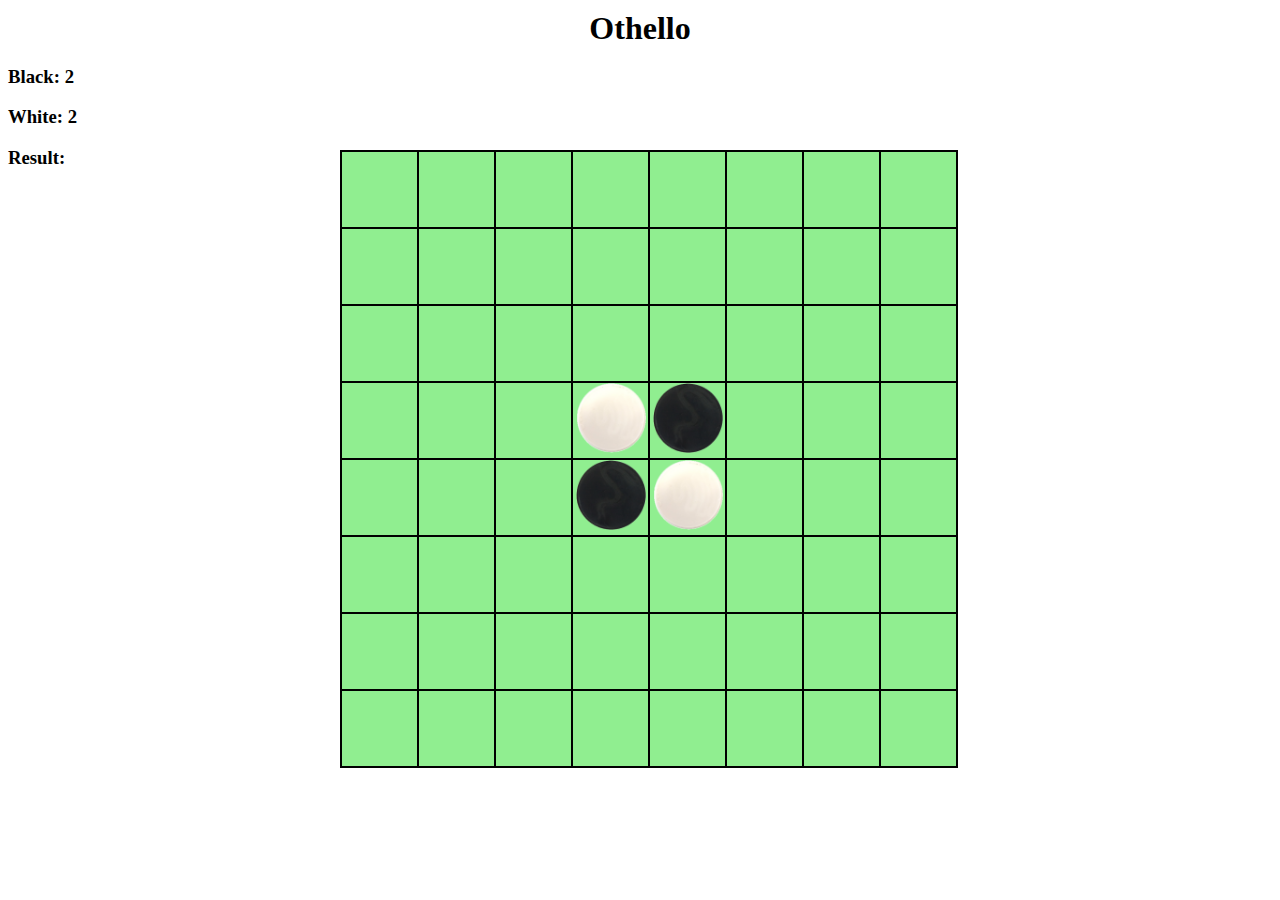
<file: index.html>
<!DOCTYPE html>
<html lang="en">
<head>
    <meta charset="UTF-8">
    <title>Othello</title>
    <link rel="stylesheet" href="styles.css"/>
</head>
<body>
    <h1>Othello</h1>
    <h3>Black: <span class="black">2</span></h3>
    <h3>White: <span class="white">2</span></h3>
    <h3>Result: <span class="result"></span></h3>

    <div class="grid">

    </div>
    <script src="app.js"></script>
</body>
</html>
</file>
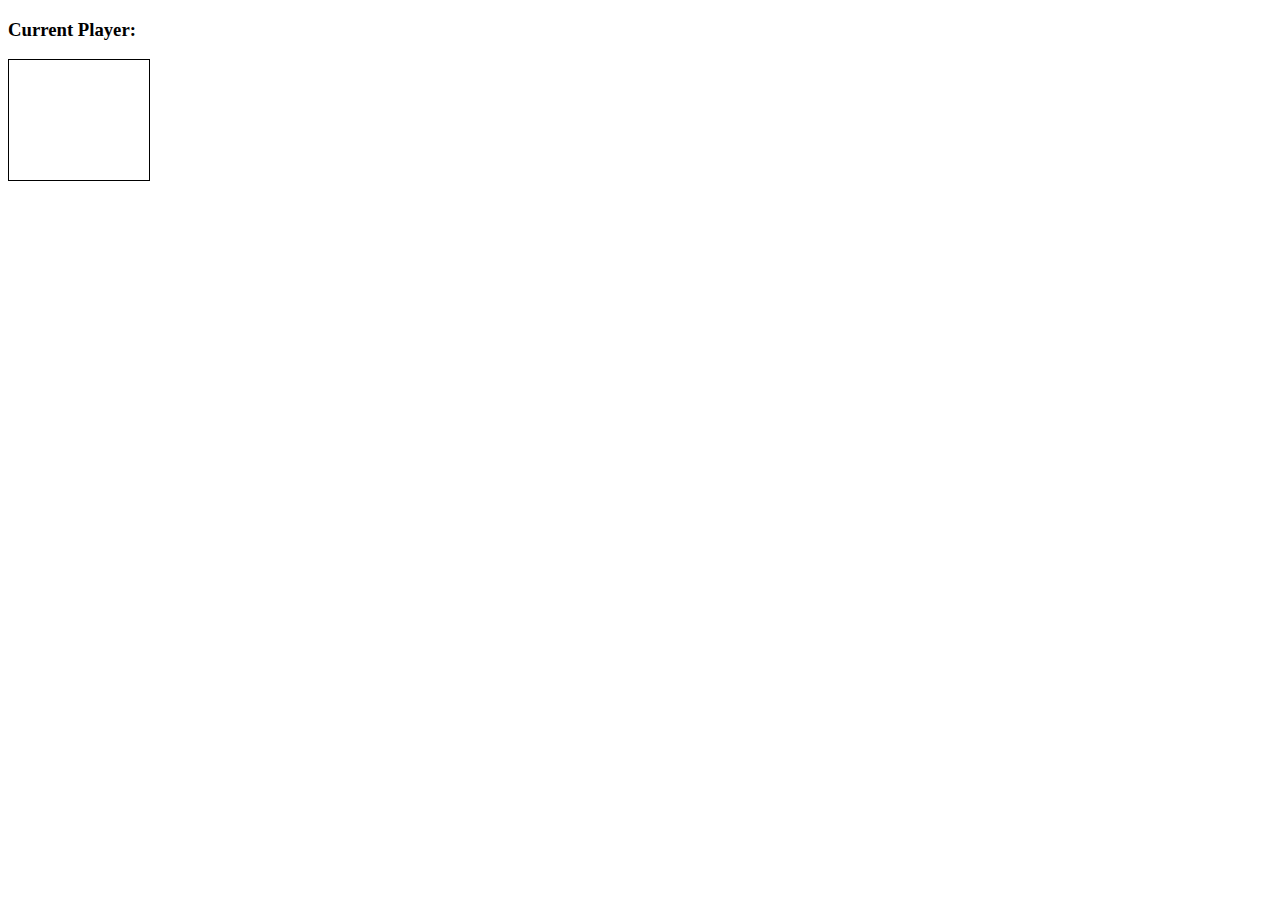
<file: CONNECT-4/index.html>
<!DOCTYPE html>
<html lang="en">
<head>
    <meta charset="UTF-8">
    <title>Connect Four</title>
  <link rel="stylesheet" href="styles.css">
  <script src="index.js" charset="UTF-8"></script>
</head>
<body>
<h3>Current Player: <span id="current-player"></span></h3>
<h3 id="result"></h3>
  <div class="grid">
    <div></div>
    <div></div>
    <div></div>
    <div></div>
    <div></div>
    <div></div>
    <div></div>
    <div></div>
    <div></div>
    <div></div>
    <div></div>
    <div></div>
    <div></div>
    <div></div>
    <div></div>
    <div></div>
    <div></div>
    <div></div>
    <div></div>
    <div></div>
    <div></div>
    <div></div>
    <div></div>
    <div></div>
    <div></div>
    <div></div>
    <div></div>
    <div></div>
    <div></div>
    <div></div>
    <div></div>
    <div></div>
    <div></div>
    <div></div>
    <div></div>
    <div></div>
    <div></div>
    <div></div>
    <div></div>
    <div></div>
    <div></div>
    <div></div>
    <div></div>
    <div class="taken"></div>
    <div class="taken"></div>
    <div class="taken"></div>
    <div class="taken"></div>
    <div class="taken"></div>
    <div class="taken"></div>
  </div>

</body>

</html>
</file>
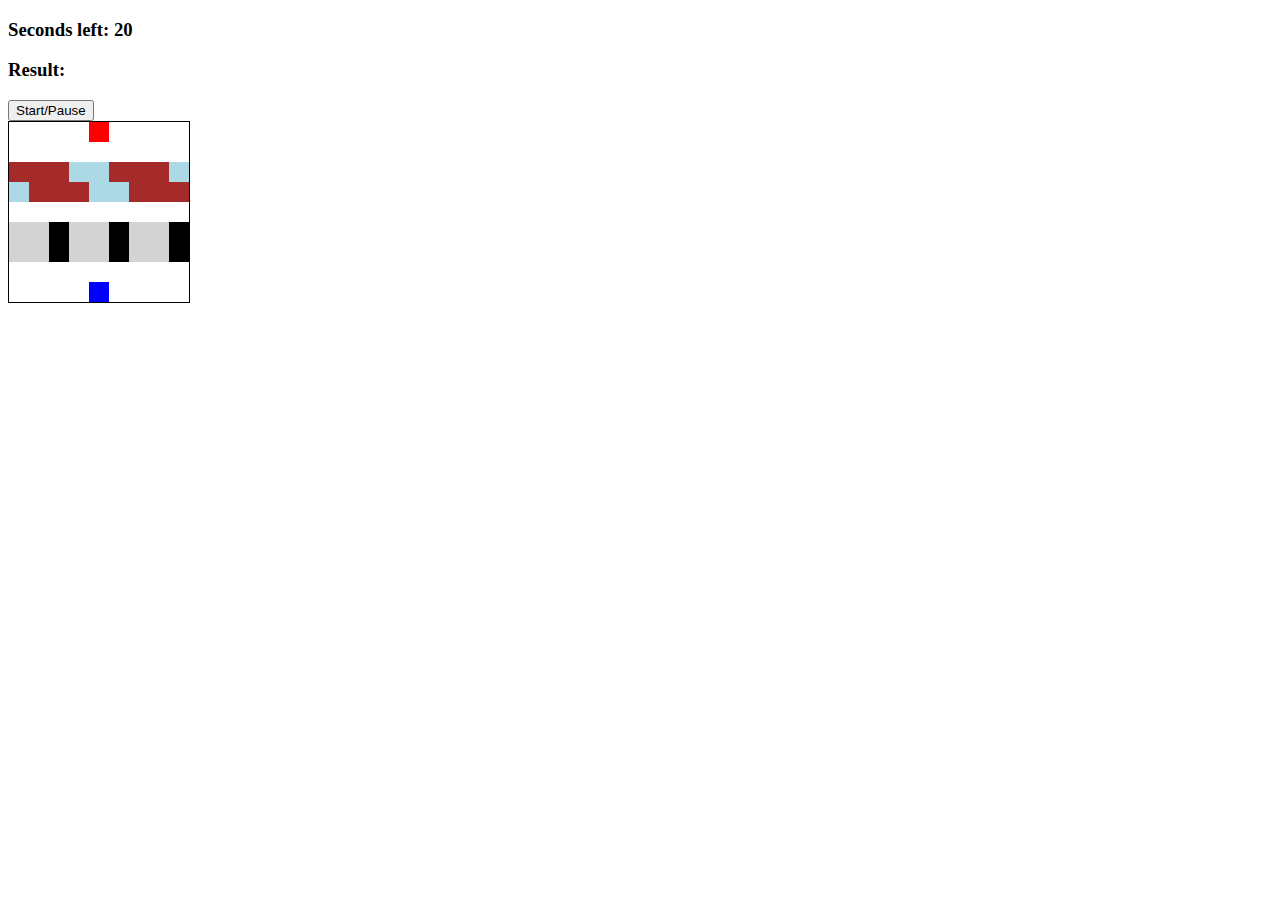
<file: Frogger/index.html>
<!DOCTYPE html>
<html lang="en">
<head>
    <meta charset="UTF-8">
    <title>Frogger</title>
    <link rel="stylesheet" href="styles.css"/>
</head>
<body>
    <h3>Seconds left: <span id="time-left">20</span></h3>
    <h3>Result: <span id="result"></span></h3>
    <button id="button">Start/Pause</button>
    <div class="grid">
        <div></div>
        <div></div>
        <div></div>
        <div></div>
        <div class="ending-block"></div>
        <div></div>
        <div></div>
        <div></div>
        <div></div>
        <div></div>
        <div></div>
        <div></div>
        <div></div>
        <div></div>
        <div></div>
        <div></div>
        <div></div>
        <div></div>
        <div class="log-left l1"></div>
        <div class="log-left l2"></div>
        <div class="log-left l3"></div>
        <div class="log-left l4"></div>
        <div class="log-left l5"></div>
        <div class="log-left l1"></div>
        <div class="log-left l2"></div>
        <div class="log-left l3"></div>
        <div class="log-left l4"></div>

        <div class="log-right l5"></div>
        <div class="log-right l1"></div>
        <div class="log-right l2"></div>
        <div class="log-right l3"></div>
        <div class="log-right l4"></div>
        <div class="log-right l5"></div>
        <div class="log-right l1"></div>
        <div class="log-right l2"></div>
        <div class="log-right l3"></div>

        <div></div>
        <div></div>
        <div></div>
        <div></div>
        <div></div>
        <div></div>
        <div></div>
        <div></div>
        <div></div>

        <div class="car-left c1"></div>
        <div class="car-left c2"></div>
        <div class="car-left c3"></div>
        <div class="car-left c1"></div>
        <div class="car-left c2"></div>
        <div class="car-left c3"></div>
        <div class="car-left c1"></div>
        <div class="car-left c2"></div>
        <div class="car-left c3"></div>

        <div class="car-right c1"></div>
        <div class="car-right c2"></div>
        <div class="car-right c3"></div>
        <div class="car-right c1"></div>
        <div class="car-right c2"></div>
        <div class="car-right c3"></div>
        <div class="car-right c1"></div>
        <div class="car-right c2"></div>
        <div class="car-right c3"></div>

        <div></div>
        <div></div>
        <div></div>
        <div></div>
        <div></div>
        <div></div>
        <div></div>
        <div></div>
        <div></div>

        <div></div>
        <div></div>
        <div></div>
        <div></div>
        <div class="starting-block"></div>
        <div></div>
        <div></div>
        <div></div>
        <div></div>
    </div>

    <script src="app.js"></script>
</body>
</html>
</file>
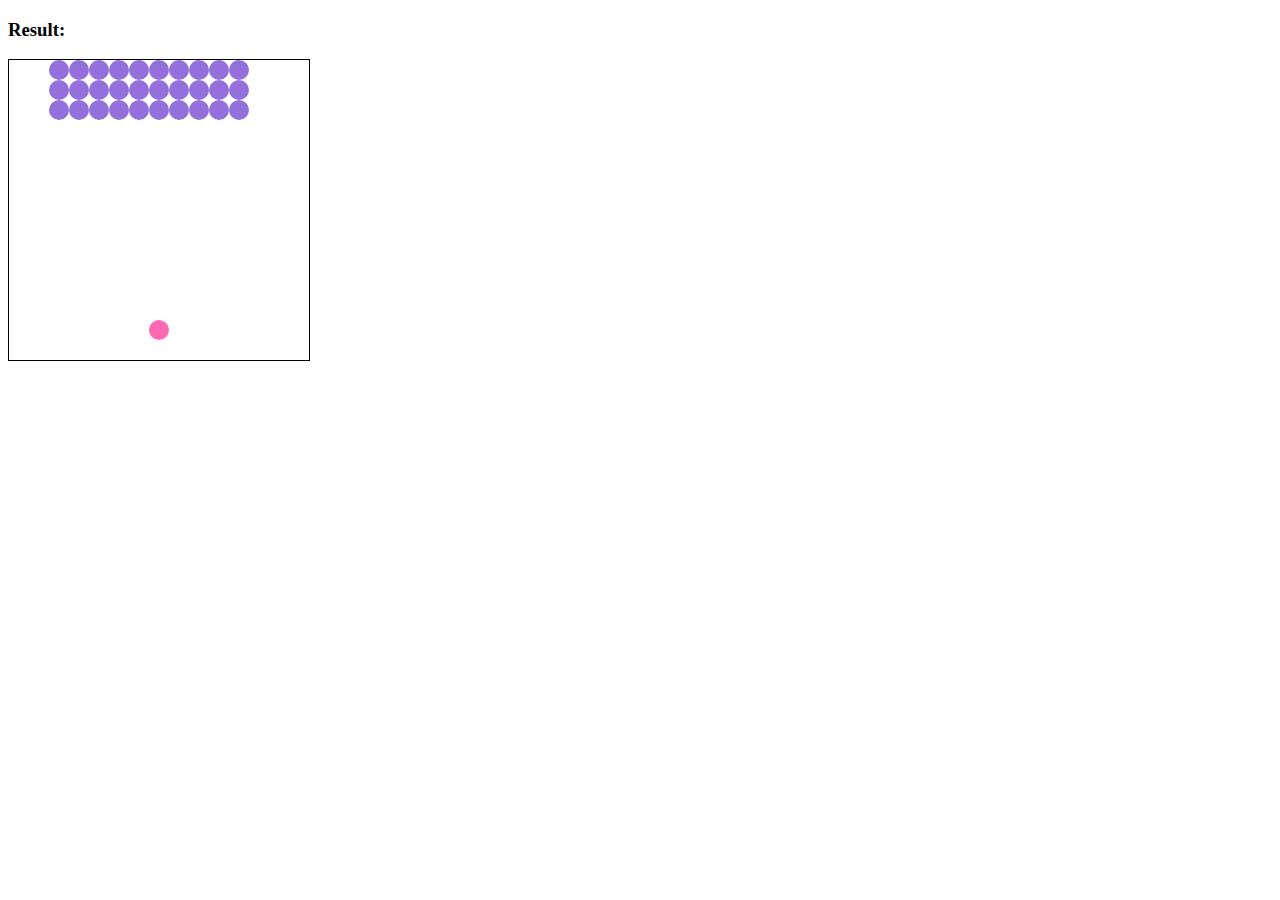
<file: Space-Invador/index.html>
<!DOCTYPE html>
<html lang="en">
<head>
    <meta charset="UTF-8">
    <title>Space Invaders</title>
    <link rel="stylesheet" href="styles.css">
</head>
<body>
<h3 class="result">Result: </h3>
    <div class="grid">

    </div>
    <script src="app.js"></script>
</body>
</html>
</file>
<file: styles.css>
.grid {
    width: 616px;
    height: 616px;
    border: solid 1px black;
    position: absolute;
    top: 50%;
    left: 50%;
    margin-top: -300px;
    margin-left: -300px;
    display: flex;
    flex-wrap: wrap;
}

.block {
    width: 75px;
    height: 75px;
    border: solid 1px black;
    background-color: lightgreen;
}

h1 {
    text-align: center;
    margin: 10px 10px 10px 10px;
}

.chip {
    height: 70px;
    width: 70px;
    margin: 0 auto;
    display: block;
}
body {
    min-width: 850px;
    min-height: 700px;
}
</file>
<file: CONNECT-4/styles.css>
.grid {
    border: 1px solid;
    height: 120px;
    width: 140px;
    display: flex;
    flex-wrap: wrap;
}
.grid div {
    height: 20px;
    width: 20px;
}

.player-one {
    background-color: red;
    border-radius: 10px
}

.player-two {
    background-color: blue;
    border-radius: 10px
}
</file>
<file: Frogger/styles.css>
.grid {
    border: 1px solid black;
    height: 180px;
    width: 180px;
    display: flex;
    flex-wrap: wrap;
}


.grid div{
    height: 20px;
    width:20px;
}

.ending-block {
    background-color: red
}

.starting-block {
    background-color: blue;
}

/*.log-left, .log-right {*/
/*    background-color: lightblue;*/
/*}*/

/*.car-left, .car-right {*/
/*    background-color: lightcoral;*/
/*}*/


.l1, .l2, .l3 {
    background-color: brown
}

.l4, .l5 {
    background-color: lightblue;
}

.c1, .c2 {
    background-color: lightgray;
}

.c3 {
    background-color: black;
}

/* last item will override the previous ones if they are in the same space */
.frog {
    background-color: green;
}
</file>
<file: Space-Invador/styles.css>
.grid {
    width: 300px;
    height: 300px;
    border: solid black 1px;
    display: flex;
    flex-wrap: wrap;
}

.grid div {
    width: 20px;
    height: 20px;
}

.alien {
    background-color: mediumpurple;
    border-radius: 10px;
}

.shooter {
    background-color: hotpink;
    border-radius: 10px;
}
.laser {
    background-color: red;
}

.boom {
    background-color: red;
    border-radius: 10px;
}
</file>
